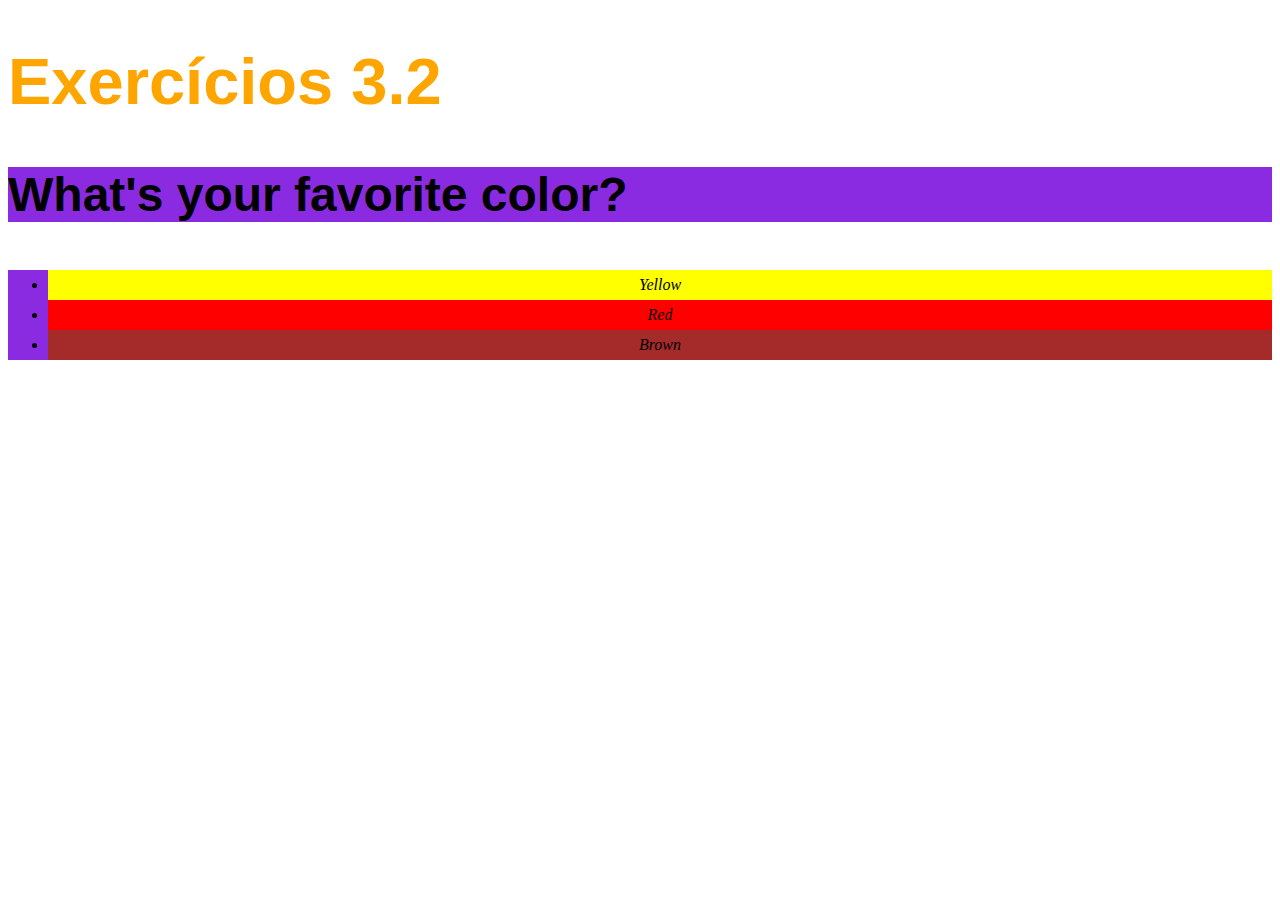
<file: Fundamentos/bloco-3-introducao-a-html-e-css/dia-2-html-css-primeiros-passos-em-css/index.html>
<!DOCTYPE html>
<html lang="en">
<head>
    <meta charset="UTF-8">
    <title>HTML</title>
    <link rel="stylesheet" type="text/css" href="style.css">
    <!--Estilização da Página-->
    <style>
       /* body{
            font-size: 16px;
        }

        h1{
            font-size: 65px;
            color: orange;
            font-family:sans-serif;
        }

        #Y{
            background-color: yellow;
        }

        #R{
            background-color: red;
        }

        #B{
            background-color: brown;
        }

        .make-color{
            background-color: blueviolet;
        }

        p{
            font-family:'Segoe UI', Tahoma, sans-serif;
            font-weight: 600;
            font-size:3em;
        }

        ul{
         line-height: 30px;
         text-align: center;
         font-style: italic;   
        }*/


    </style>
</head>
<body>
    <!--Conteúdo da Pág.-->
    <h1>Exercícios 3.2</h1>
    <p class="make-color">What's your favorite color?</p>
    <ul class="make-color">
        <li id="Y">Yellow</li>
        <li id="R">Red</li>
        <li id="B">Brown</li>
    </ul>
</body>
</html>
</file>
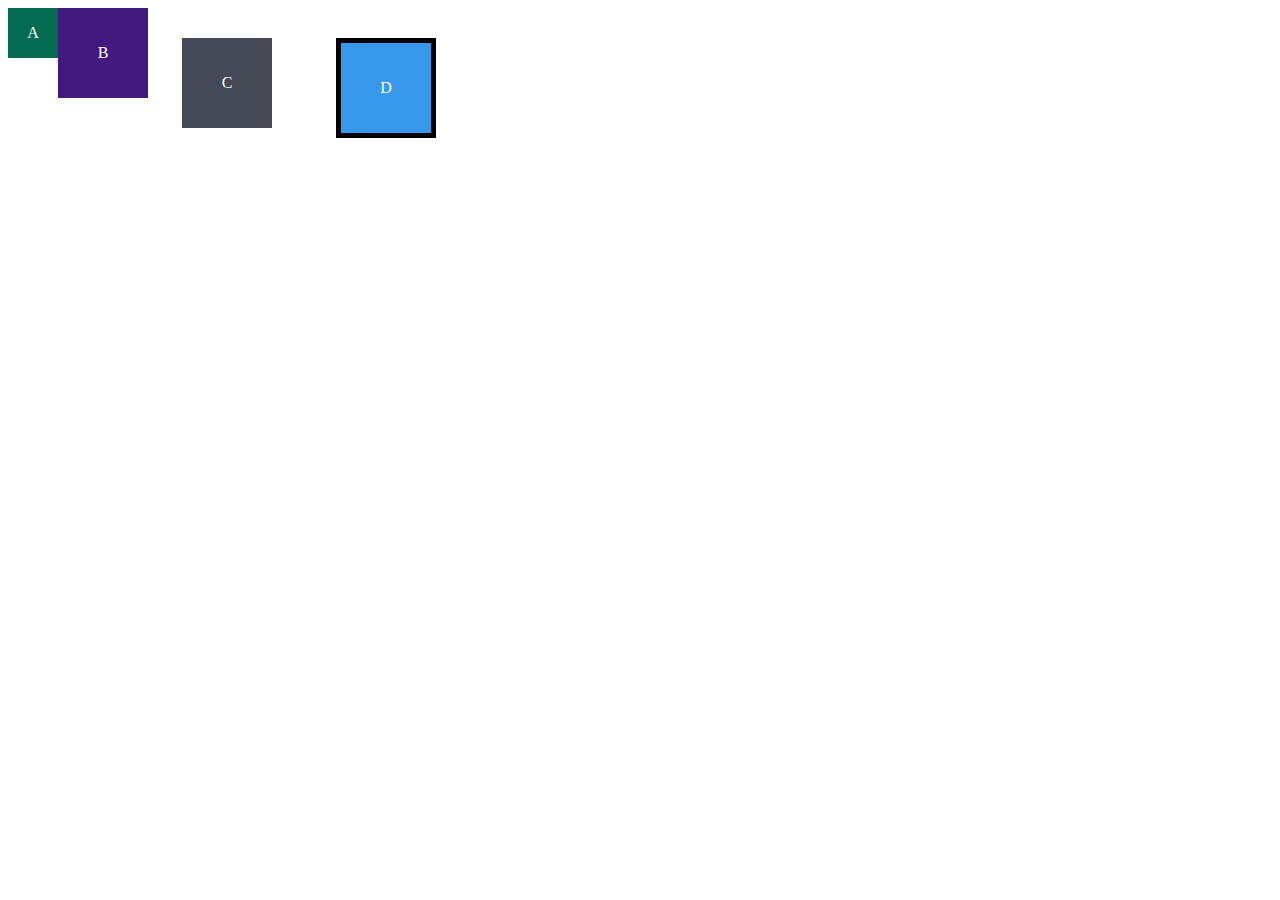
<file: Fundamentos/bloco-3-introducao-a-html-e-css/dia-3-html-css-seletores-e-posicionamento/index.html>
<!DOCTYPE html>
<html lang="en">
<head>
    <meta charset="UTF-8">
    <meta name="viewport" content="width=device-width, initial-scale=1.0">
    <title>Exercícios de Fixação: Box Model</title>
    <link rel="stylesheet" href="style.css">
</head>
<body>
    <div class="caixa width-and-height" style="background: #036b52;">A</div>
    <div class="caixa width-and-height padding" style="background: #41197f;">B</div>
    <div class="caixa width-and-height padding margin" style="background:#444955;">C</div>
    <div class="caixa width-and-height padding margin border" style="background:#3898EC;">D</div>
 </body>
</html>
</file>
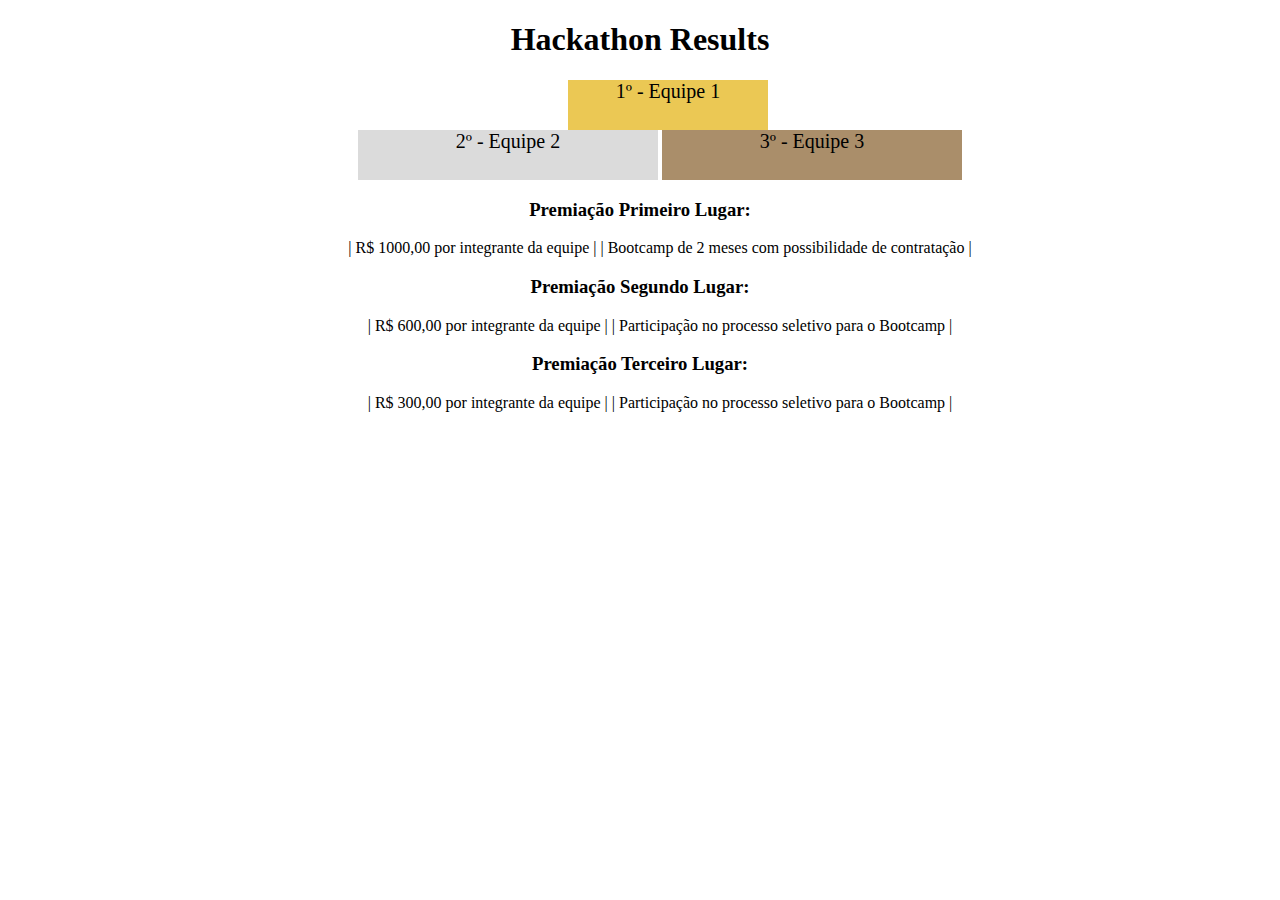
<file: Fundamentos/bloco-3-introducao-a-html-e-css/dia-4-html-semantico/index.html>
<!DOCTYPE html>
<html lang="pt">
  <head>
    <meta charset="UTF-8">
    <meta name="viewport" content="width=device-width, initial-scale=1.0">
    <link rel="stylesheet" href="style.css">
    <title>Ranking</title>
  </head>
  <body>
    <header>
      <h1>Hackathon Results</h1>
    </header>
    <section>
      <ul class="ul">
        <li class="first">1º - Equipe 1</li>
        <li class="second">2º - Equipe 2</li>
        <li class="third">3º - Equipe 3</li>
      </ul>
    </section>
    <section class="section">
      <h3>Premiação Primeiro Lugar:</h3>
      <ul>
        <li>| R$ 1000,00 por integrante da equipe |</li>
        <li>| Bootcamp de 2 meses com possibilidade de contratação |</li>
      </ul>
      <h3>Premiação Segundo Lugar:</h3>
      <ul>
        <li>| R$ 600,00 por integrante da equipe |</li>
        <li>| Participação no processo seletivo para o Bootcamp |</li>
      </ul>
      <h3>Premiação Terceiro Lugar:</h3>
      <ul>
        <li>| R$ 300,00 por integrante da equipe |</li>
        <li>| Participação no processo seletivo para o Bootcamp |</li>
      </ul>
    </section>
  </body>
</html>
</file>
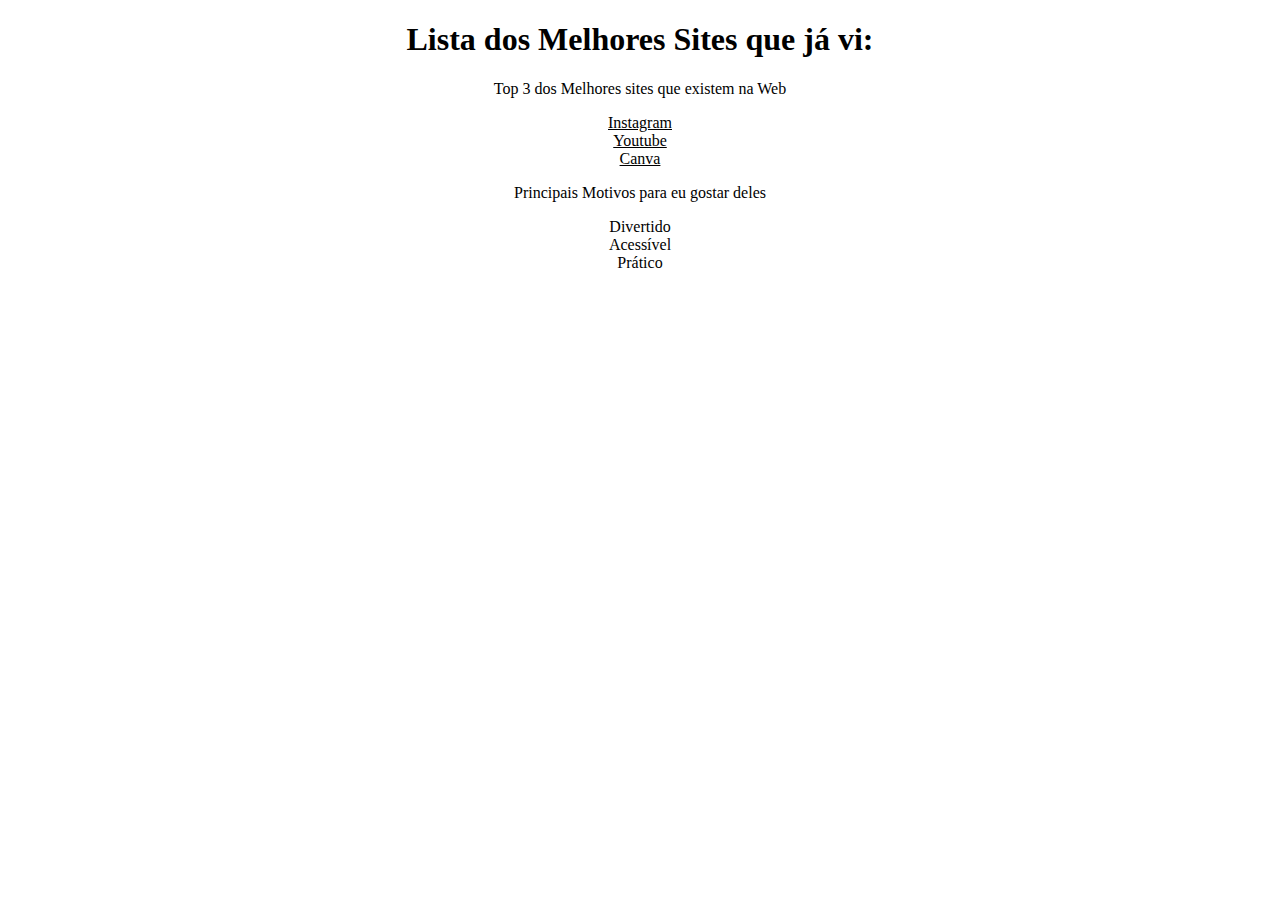
<file: Fundamentos/bloco-3-introducao-a-html-e-css/dia-3-html-css-seletores-e-posicionamento/index2/index2.html>
<!DOCTYPE html>
<html lang="en">
<head>
    <meta charset="UTF-8">
    <title>Document</title>
    <link rel="stylesheet" href="style2.css">
</head>
<body>
    <div>
    <h1>Lista dos Melhores Sites que já vi:</h1>
    <p>Top 3 dos Melhores sites que existem na Web</p>
            <li type="1"><a href="https://www.instagram.com/" target="_blank">Instagram</a></li>
            <li type="1"><a href="https://www.youtube.com/" target="_blank">Youtube</a></li>
            <li type="1"><a href="https://www.canva.com/" target="_blank">Canva</a></li>
    <p>Principais Motivos para eu gostar deles</p>
            <li>Divertido</li>
            <li>Acessível</li>
            <li>Prático</li>
    </div>
</body>
</html>
</file>
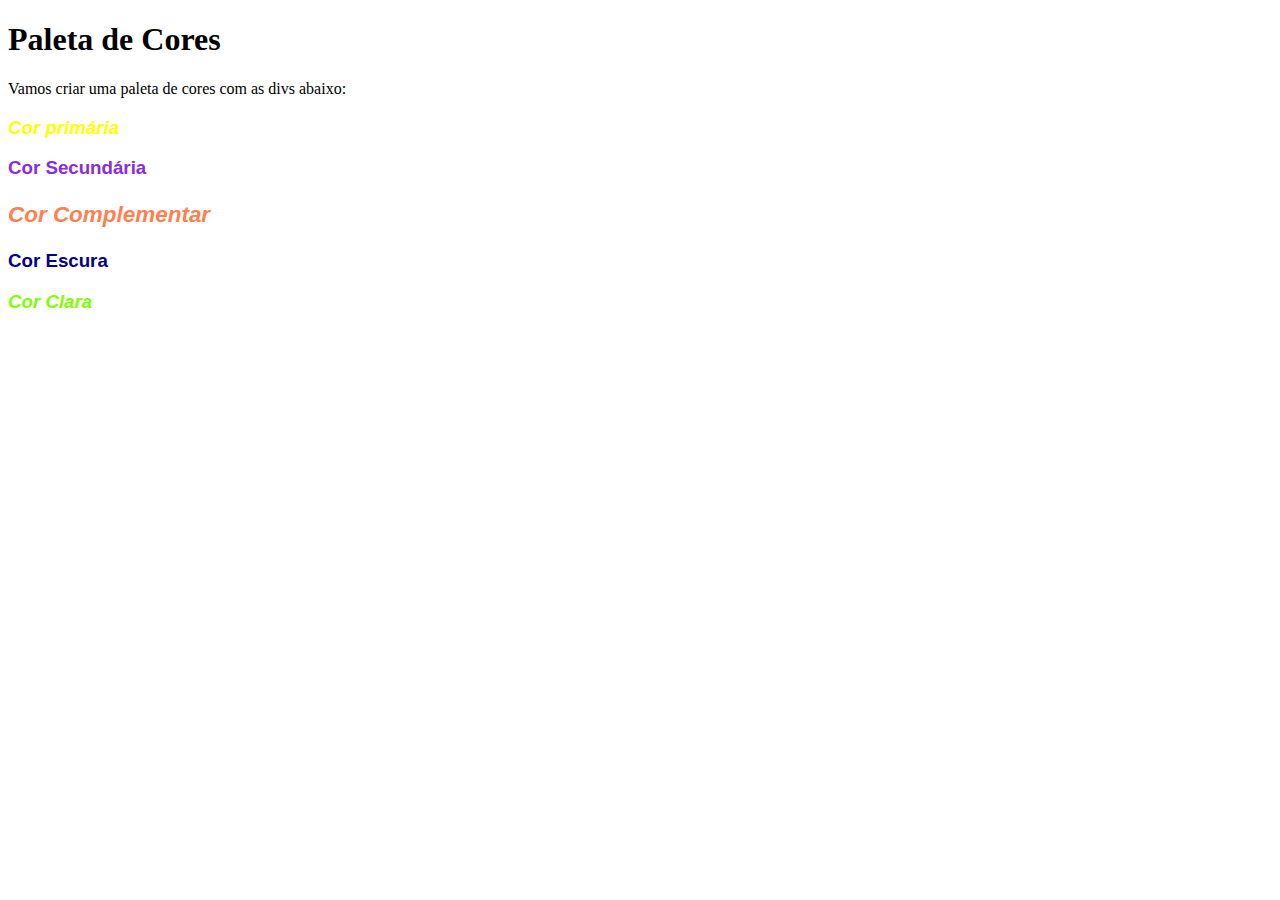
<file: Fundamentos/bloco-3-introducao-a-html-e-css/dia-3-html-css-seletores-e-posicionamento/index3/index3.html>
<!DOCTYPE html>
<html lang="pt-br">
<head>
  <meta charset="UTF-8">
  <title>Pseudoclasses</title>
  <link rel="stylesheet" href="style3.css">
</head>
<body>
  <h1>Paleta de Cores</h1>
  <p>Vamos criar uma paleta de cores com as divs abaixo:</p>
  <div class="primaria">
    <h3 class="pri">Cor primária</h3>
  </div>
  <div class="secundaria">
    <h3>Cor Secundária</h3>
  </div>
  <div class="complementar">
    <h3 class="pri comp">Cor Complementar</h3>
  </div>
  <div class="escura">
    <h3>Cor Escura</h3>
  </div>
  <div class="clara">
    <h3 class="pri comp cla">Cor Clara</h3>
  </div>
</body>
</html>
</file>
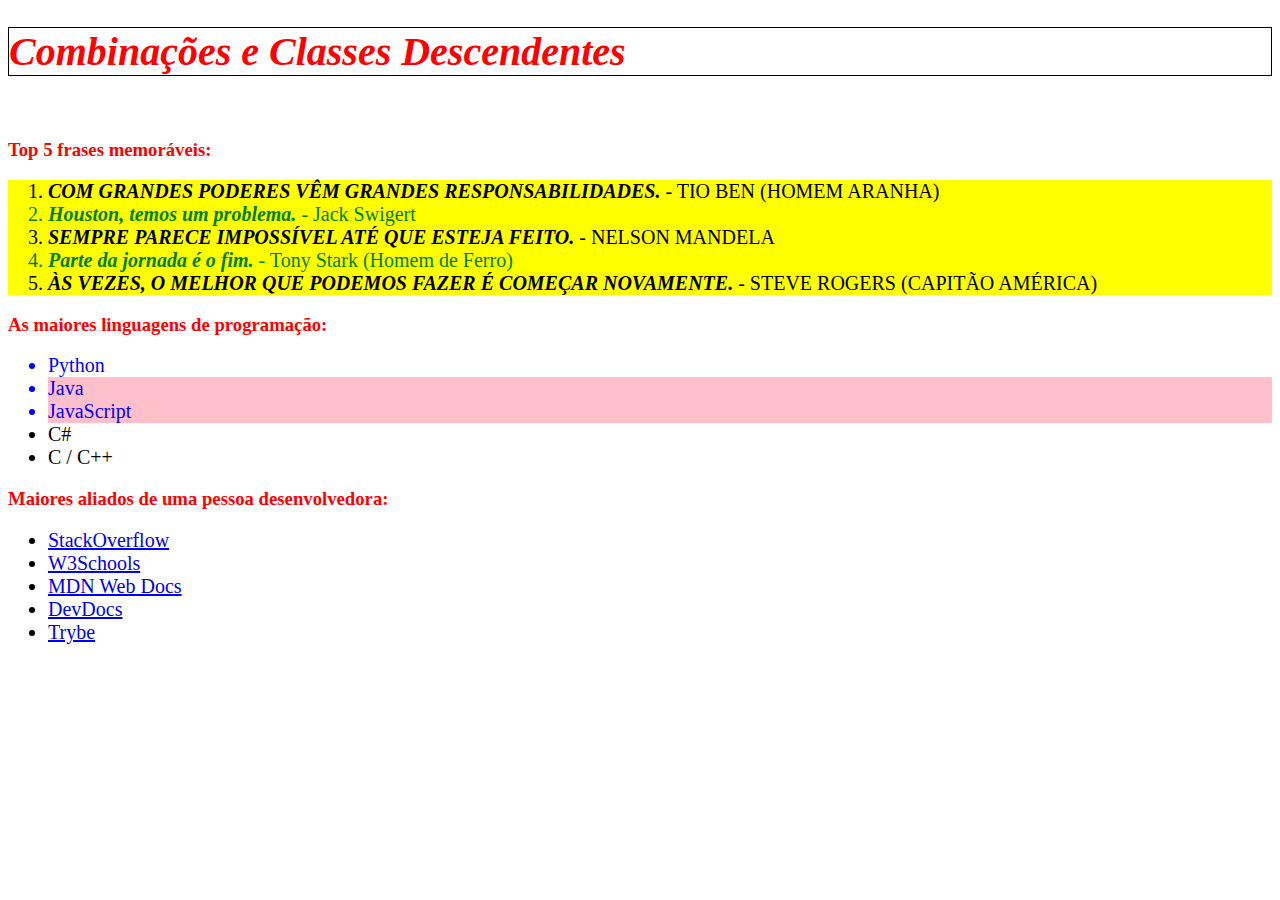
<file: Fundamentos/bloco-3-introducao-a-html-e-css/dia-3-html-css-seletores-e-posicionamento/index4/index4.html>
<!DOCTYPE html>
<html lang="pt-br">
  <head>
    <meta charset="UTF-8">
    <link rel="stylesheet" href="style4.css">
    <title>#GoTrybe</title>
  </head>
  <body>
    <h1 class="header font"><em>Combinações e Classes Descendentes</em></h1>
    <br />
    <h3 class="header">Top 5 frases memoráveis:</h3>
    <ol>
      <li class="text"><em>Com grandes poderes vêm grandes responsabilidades.</em> - Tio Ben (Homem Aranha)</li>
      <li class="green"><em>Houston, temos um problema.</em> - Jack Swigert</li>
      <li class="text"><em>Sempre parece impossível até que esteja feito.</em> - Nelson Mandela</li>
      <li class="green"><em>Parte da jornada é o fim.</em> - Tony Stark (Homem de Ferro)</li>
      <li class="text"><em>Às vezes, o melhor que podemos fazer é começar novamente.</em> - Steve Rogers (Capitão América)</li>
    </ol>
    <h3 class="header">As maiores linguagens de programação:</h3>
    <ul>
      <li class="color ">Python</li>
      <li class="color background">Java</li>
      <li class="color background">JavaScript</li>
      <li>C#</li>
      <li>C / C++</li>
    </ul>
    <h3 class="header">Maiores aliados de uma pessoa desenvolvedora:</h3>
    <ul>
      <li>
        <a class="laranja " href="https://pt.stackoverflow.com/" target="_blank">StackOverflow</a>
      </li>
      <li>
        <a class="laranja verde " href="https://www.w3schools.com/" target="_blank">W3Schools</a>
      </li>
      <li>
        <a class="laranja verde preta " href="https://developer.mozilla.org/pt-BR/" target="_blank">MDN Web Docs</a>
      </li>
      <li>
        <a class="laranja verde preta amarela  " href="https://devdocs.io/" target="_blank">DevDocs</a>
      </li>
      <li>
        <a class="laranja verde preta amarela verdetrybe" href="https://app.betrybe.com/" target="_blank">Trybe</a>
      </li>
    </ul>
  </body>
</html>
</file>
<file: Fundamentos/bloco-3-introducao-a-html-e-css/dia-2-html-css-primeiros-passos-em-css/style.css>
body{
    font-size: 16px;
}

h1{
    font-size: 65px;
    color: orange;
    font-family:sans-serif;
}

#Y{
    background-color: yellow;
}

#R{
    background-color: red;
}

#B{
    background-color: brown;
}

.make-color{
    background-color: blueviolet;
}

p{
    font-family:'Segoe UI', Tahoma, sans-serif;
    font-weight: 600;
    font-size:3em;
}

ul{
 line-height: 30px;
 text-align: center;
 font-style: italic;   
}
</file>
<file: Fundamentos/bloco-3-introducao-a-html-e-css/dia-3-html-css-seletores-e-posicionamento/style.css>
.caixa {
    color: white;
    display: inline-block;
    line-height: 50px;
    text-align: center;
    vertical-align: top;
  }
  
  .width-and-height {
    height: 50px;
    width: 50px;
  }
  
  /* insira na classe abaixo um padding de 20px para aplicá-lo aos itens B, C e D */
  .padding{
      padding: 20px;
      position: relative;
      right: 4px;
  
  }
  
  /* insira na classe abaixo uma margem de 30px para aplicá-la aos itens C e D */
  .margin {
  margin: 30px;
  }
  
  /* insira na classe abaixo uma borda com valor '5px solid black' para aplicá-la ao item D */
  .border {
    border: 5px solid black;
  }
</file>
<file: Fundamentos/bloco-3-introducao-a-html-e-css/dia-4-html-semantico/style.css>
h1 {
    text-align: center;
  }
  ul.ul{
      text-align: center;
  }

  .first {
    background-color: rgb(235, 200, 84);
    font-size: 20px;
    height: 50px;
    text-align: center;
    width: 200px;
    display: block;
    margin-left: 520px;
  }

  .second {
    background-color: rgb(219, 219, 219);
    font-size: 20px;
    height: 50px;
    text-align: center;
    width: 300px;
    display: inline-block;
  }

  .third {
    background-color: rgb(170, 142, 106);
    font-size: 20px;
    height: 50px;
    text-align: center;
    width: 300px;
    display: inline-block;
    left: 100px;
  }
  section.section{
      text-align: center;
  }
  li{
      display: inline-block;
  }
</file>
<file: Fundamentos/bloco-3-introducao-a-html-e-css/dia-3-html-css-seletores-e-posicionamento/index2/style2.css>
h1, p{
    text-align:center;
}
li{
    text-align: center;
    list-style:none;
}

li:hover{
    background-color: rgb(166, 166, 228);
    display: block;
    line-height: 25px;
    width: 100px;
    margin-left: 47%;
}
li:active{
    background-color: rgb(96, 96, 163);
    font-family: 'Gill Sans', 'Gill Sans MT', Calibri, 'Trebuchet MS', sans-serif;
}

a{
    color: black;
}
</file>
<file: Fundamentos/bloco-3-introducao-a-html-e-css/dia-3-html-css-seletores-e-posicionamento/index3/style3.css>
div:hover{
    border-style: dashed;
    border-width: 2px;
    width: 180px;
    text-align: center;
    background-color: rgb(0, 0, 0)
}

.primaria{
    color: yellow;
   
}

.secundaria{
    color: blueviolet;
}

.complementar{
    color: coral;
    font-size: larger;
}

.escura{
    color: darkblue;
}

.clara{
    color: chartreuse;
}

.pri{
    font-style: italic;
}

h3{
    font-family:'Gill Sans', 'Gill Sans MT', Calibri, 'Trebuchet MS', sans-serif;
}
</file>
<file: Fundamentos/bloco-3-introducao-a-html-e-css/dia-3-html-css-seletores-e-posicionamento/index4/style4.css>
ol{
    background-color: yellow;
}
.text{
    text-transform:uppercase;
}

.green{
    color: green;
}

.header{
    color: red;
}

.font{
    font-size: 40px;
    border:black solid 1px;
}

li{
    font-size: 20px;

}

li em{
    font-weight: bold;
}

.color{
    color: blue;
}

.background{
    background-color: pink;
}

.laranja:hover{
    background-color: orange ;
}

.verde:hover{
    background-color: green;
}
.preta:hover{
    background-color: black;
}

.amarela:hover{
    background-color: yellow;
}

.verdetrybe:hover{
    background-color: rgb(33, 185, 96);
}
</file>
